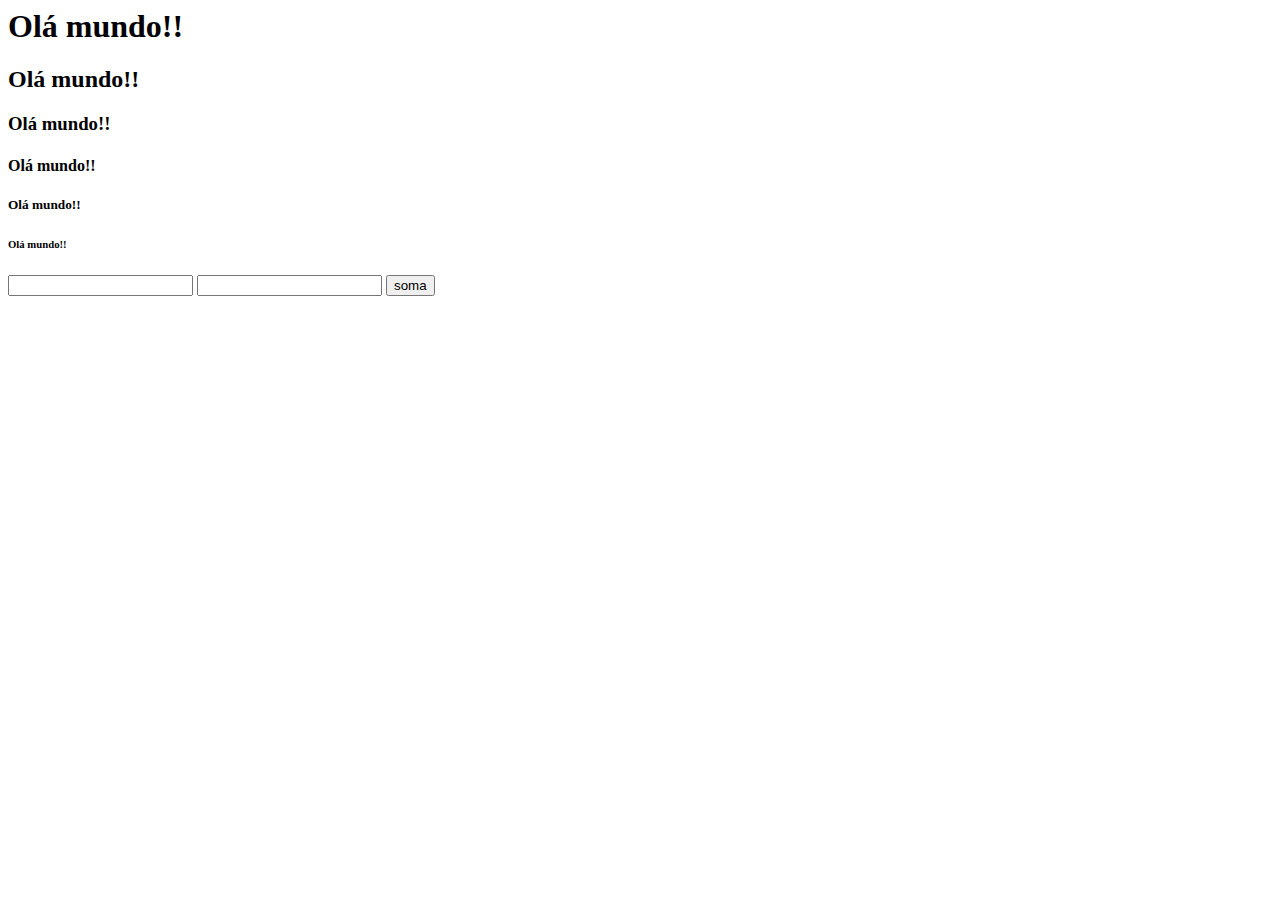
<file: aula01/html/index.html>
<html>
   <head>
<meta charset="utf-8">
   </head>
   <body>
<h1>Olá mundo!!</h1>
<h2>Olá mundo!!</h2>
<h3>Olá mundo!!</h3>
<h4>Olá mundo!!</h4>
<h5>Olá mundo!!</h5>
<h6>Olá mundo!!</h6>

<input type="number">
<input type="number">
<button>soma</button>
   </body> 
</html>
</file>
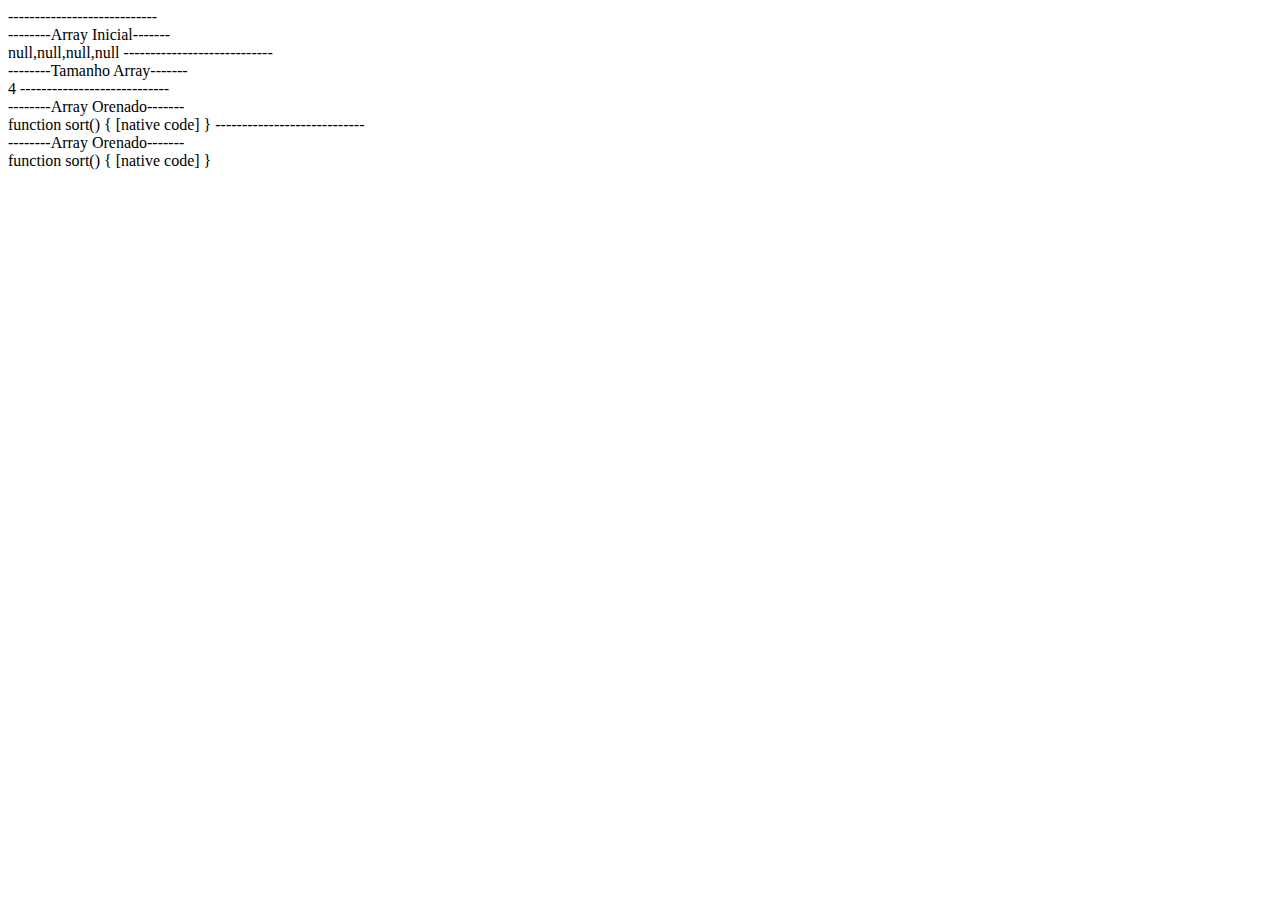
<file: aula04/html/index.html>
<!DOCTYPE html>
<html lang="en">
<head>
    <meta charset="UTF-8">
    <meta http-equiv="X-UA-Compatible" content="IE=edge">
    <meta name="viewport" content="width=device-width, initial-scale=1.0">
    <title>Document</title>
</head>
<body>
    <script>
        var listaNomes = []

        var nome1 = String(prompt('Digite o primeiro nome'))
        var nome2 = String(prompt('Digite o segundo nome'))
        var nome3 = String(prompt('Digite o terceiro nome'))
        var nome4 = String(prompt('Digite o quarto nome'))
         
        listaNomes.push(nome1,nome2, nome3,nome4)

        document.writeln('----------------------------<br>')
        document.writeln('--------Array Inicial-------<br>')
        document.writeln(listaNomes)

        // listaNomes.splice() pesquisar
        
        //Mostra tamanho do array

        document.writeln('----------------------------<br>')
        document.writeln('--------Tamanho Array-------<br>')
        document.writeln(listaNomes.length)
        
        // Mostar array ordenado

        document.writeln('----------------------------<br>')
        document.writeln('--------Array Orenado-------<br>')
        document.writeln(listaNomes.sort)
             
        //mostrar array como novos elementos

        document.writeln('----------------------------<br>')
        document.writeln('--------Array Orenado-------<br>')
        document.writeln(listaNomes.sort)

        listaNomes.push('Jorge','Maicon')

        //mostrar array sem elemento nenhum
        listaNomes.pop(listaNomes)





    </script>
</body>
</html>
</file>
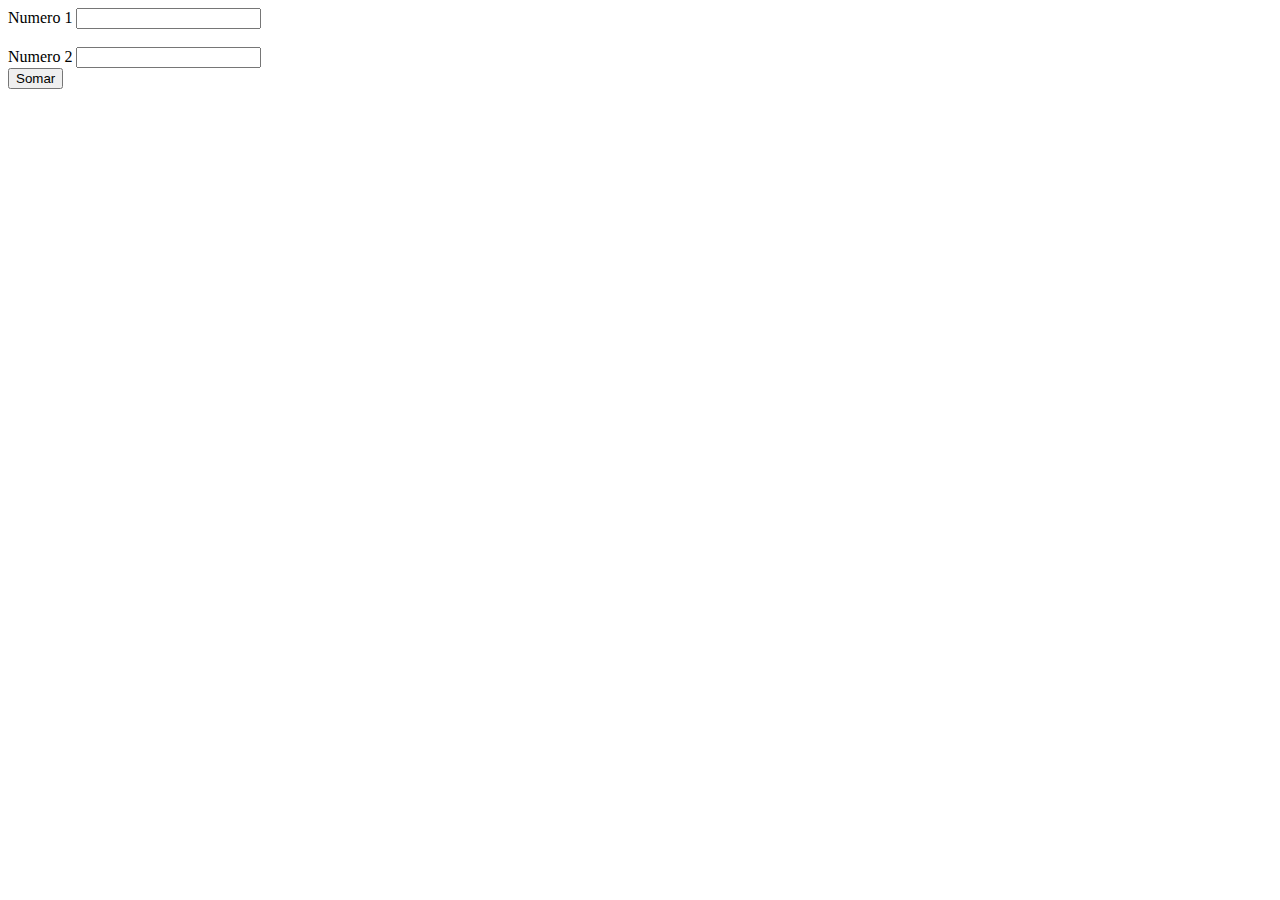
<file: aula02/html/page/page_soma.html>
<!DOCTYPE html>
<html lang="en">
<head>
    <meta charset="UTF-8">
    <meta http-equiv="X-UA-Compatible" content="IE=edge">
    <meta name="viewport" content="width=device-width, initial-scale=1.0">
    <title>Document</title>
</head>
<body>
<label>Numero 1</label>
<input type="number">
<br>
<br>
<label>Numero 2</label>
<input type="number">

<br>
    
<button>Somar</button>

<br>
</body>
</html>
</file>
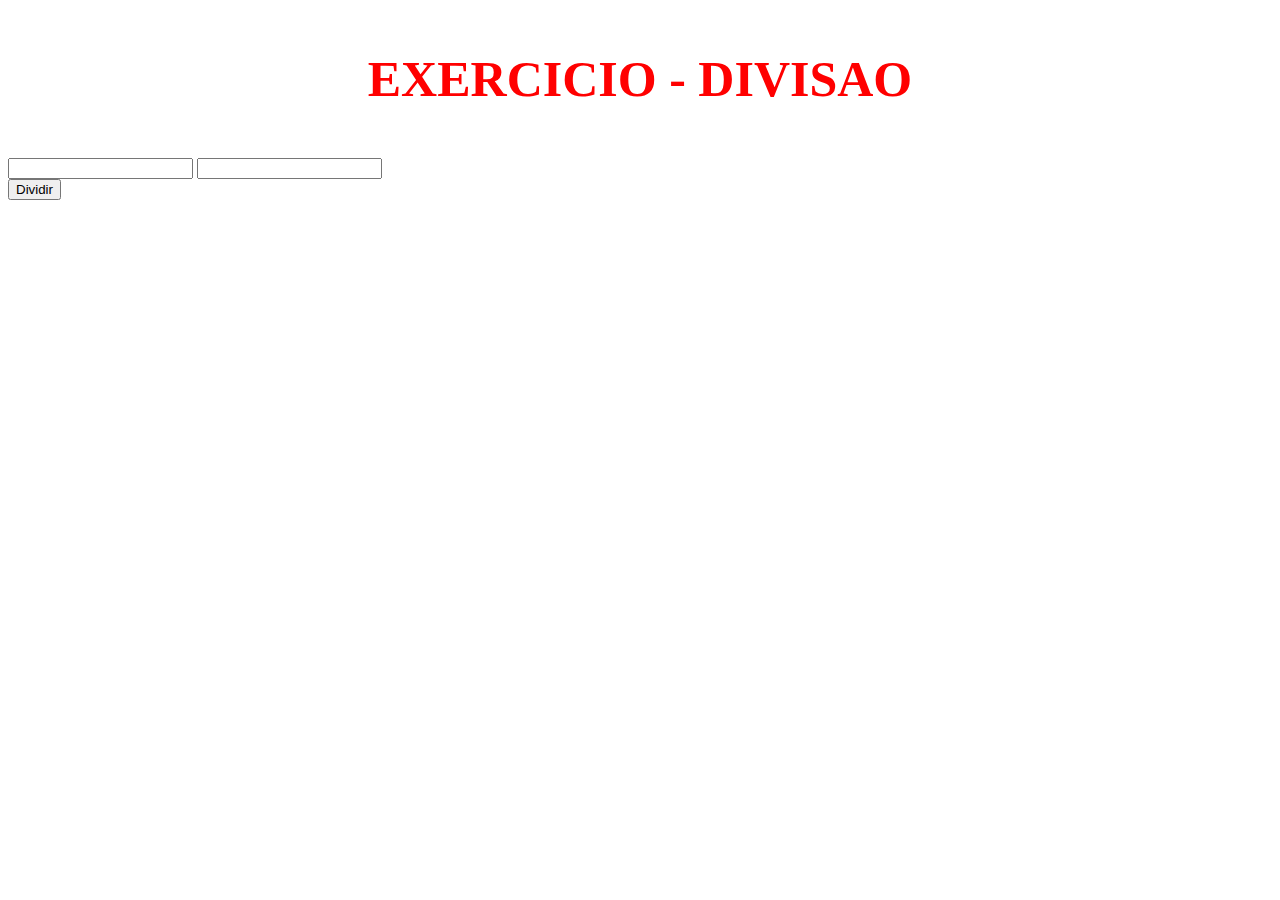
<file: aula03/html/page/page_divisao.html>
<!DOCTYPE html>
<html lang="en">
<head>
    <meta charset="UTF-8">
    <meta http-equiv="X-UA-Compatible" content="IE=edge">
    <meta name="viewport" content="width=device-width, initial-scale=1.0">
    <link rel="stylesheet" href="../../CSS/page_soma.css">
    <title>Document</title>
</head>
<body>
    <h3>EXERCICIO - DIVISAO</h3>

<input id = "input1" type="number">
<input id = "input2" type="number">

<br>
    
<button onclick="divisao()">Dividir</button>
<div id="resultado"></div>

<br>
</body>
<script>
    function divisao(){
        var inputN1 = document.getElementById('input1')
        var inputN2 = document.getElementById('input2')
        var resultado = document.getElementById('resultado')

        var n1 = Number(inputN1.value)
        var n2 = Number(inputN2.value)

        var resultadoSoma = n1/n2
        resultado.innerHTML = resultadoDivisao

        
    }

    
var resultado = document.getElementById('resultado')

</script>
</html>
</file>
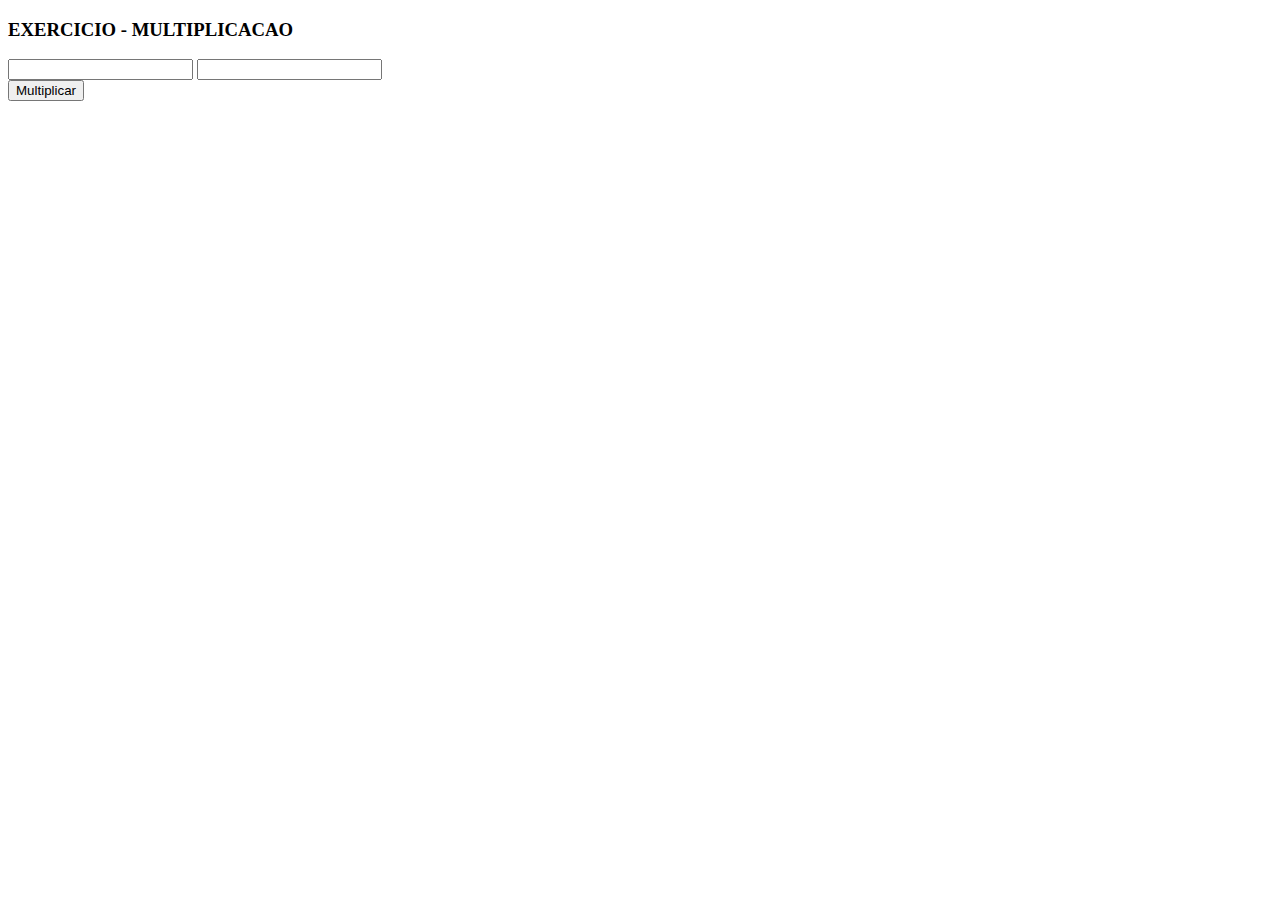
<file: aula03/html/page/page_multiplicacao.html>
<!DOCTYPE html>
<html lang="en">
<head>
    <meta charset="UTF-8">
    <meta http-equiv="X-UA-Compatible" content="IE=edge">
    <meta name="viewport" content="width=device-width, initial-scale=1.0">
    <title>Document</title>
</head>
<body>
    <h3>EXERCICIO - MULTIPLICACAO</h3>

<input id = "input1" type="number">
<input id = "input2" type="number">

<br>
    
<button onclick="multiplicacao()">Multiplicar</button>
<div id="resultado"></div>

<br>
</body>
<script>
    function multiplicacao(){
        var inputN1 = document.getElementById('input1')
        var inputN2 = document.getElementById('input2')
        var resultado = document.getElementById('resultado')

        var n1 = Number(inputN1.value)
        var n2 = Number(inputN2.value)

        var resultadoSoma = n1*n2
        resultado.innerHTML = resultadoMultiplicacao

        
    }

    


</script>
</html>
</file>
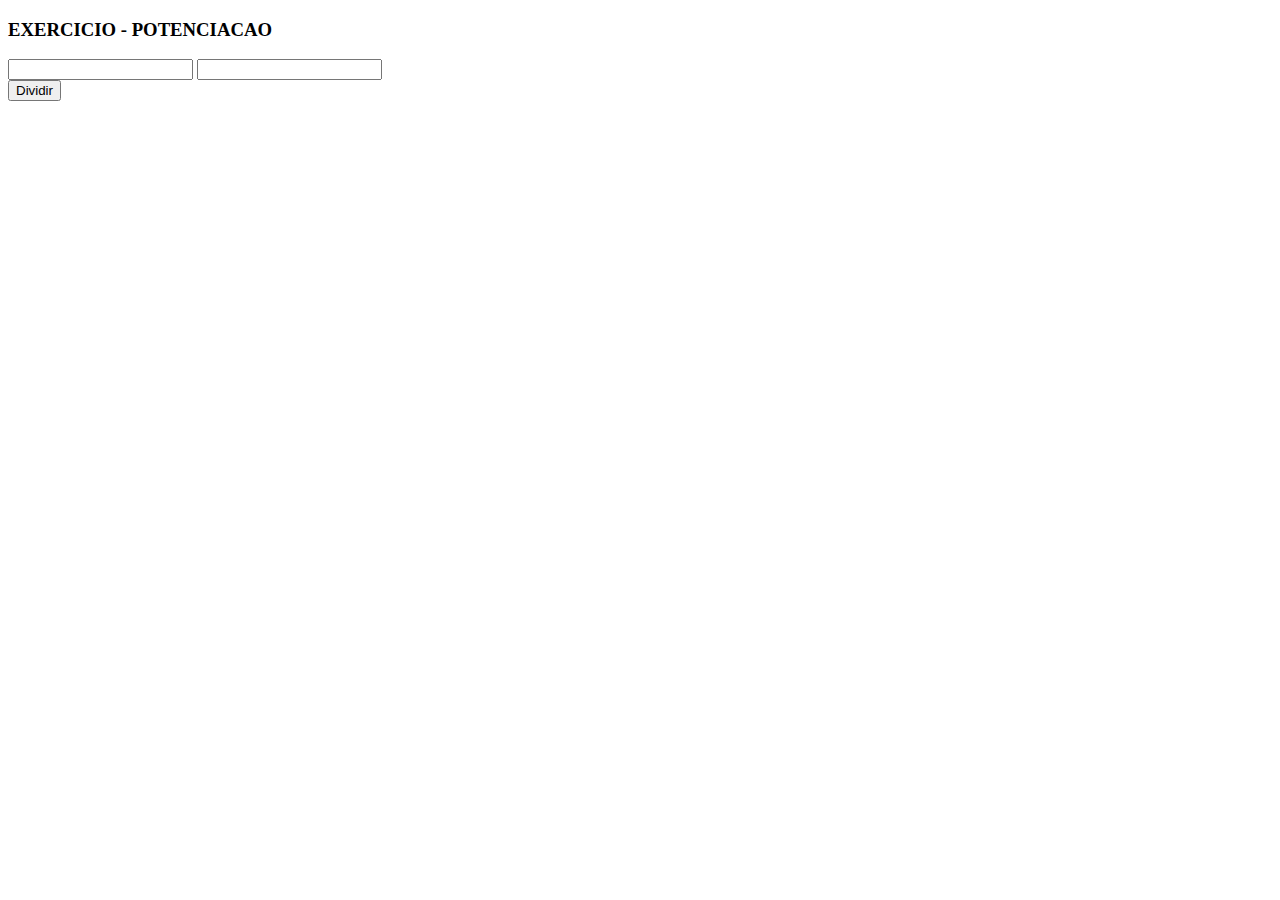
<file: aula03/html/page/page_potenciacao.html>
<!DOCTYPE html>
<html lang="en">
<head>
    <meta charset="UTF-8">
    <meta http-equiv="X-UA-Compatible" content="IE=edge">
    <meta name="viewport" content="width=device-width, initial-scale=1.0">
    <title>Document</title>
</head>
<body>
    <h3>EXERCICIO - POTENCIACAO</h3>

<input id = "input1" type="number">
<input id = "input2" type="number">

<br>
    
<button onclick="potenciacao()">Dividir</button>
<div id="resultado"></div>

<br>
</body>
<script>
    function potenciacao(){
        var inputN1 = document.getElementById('input1')
        var inputN2 = document.getElementById('input2')
        var resultado = document.getElementById('resultado')

        var n1 = Number(inputN1.value)
        var n2 = Number(inputN2.value)

        var resultadoSoma = n1**n2
        resultado.innerHTML = resultadoDivisao

        
    }



</script>
</html>
</file>
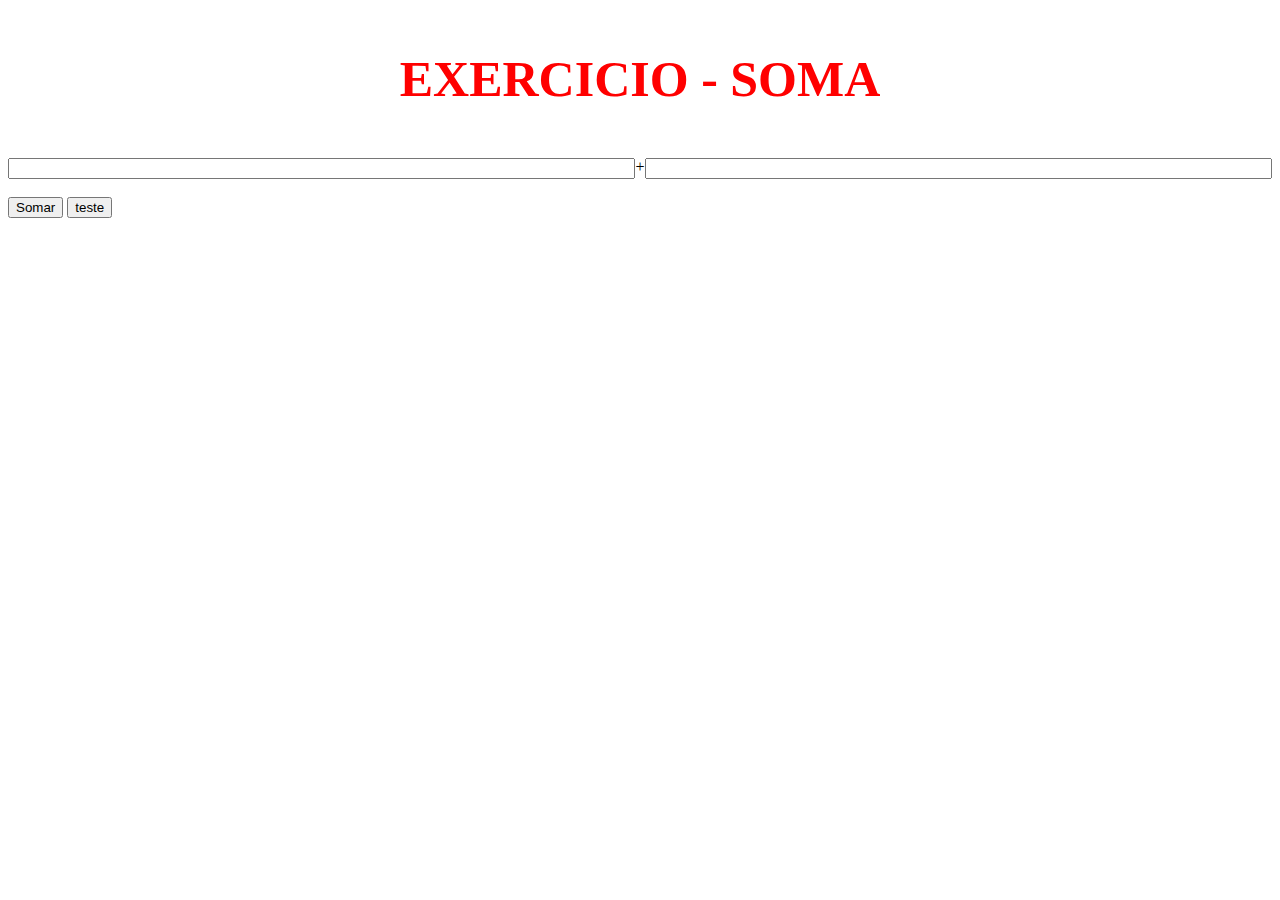
<file: aula03/html/page/page_soma.html>
<!DOCTYPE html>
<html lang="en">
<head>
    <meta charset="UTF-8">
    <meta http-equiv="X-UA-Compatible" content="IE=edge">
    <meta name="viewport" content="width=device-width, initial-scale=1.0">
    <link rel="stylesheet" href="../../CSS/page_soma.css">
    <title>Document</title>
</head>



<body>
    <h3>EXERCICIO - SOMA</h3>

    <div id="area">
    
        <input id = "input1" type="number">+
        <input id = "input2" type="number">

    </div>


<br>
    
<button onclick="soma()">Somar</button>
<button>teste</button>
<div id="resultado"></div>

<br>
</body>
<script src="../../js/page_soma.js"></script>
</html>
</file>
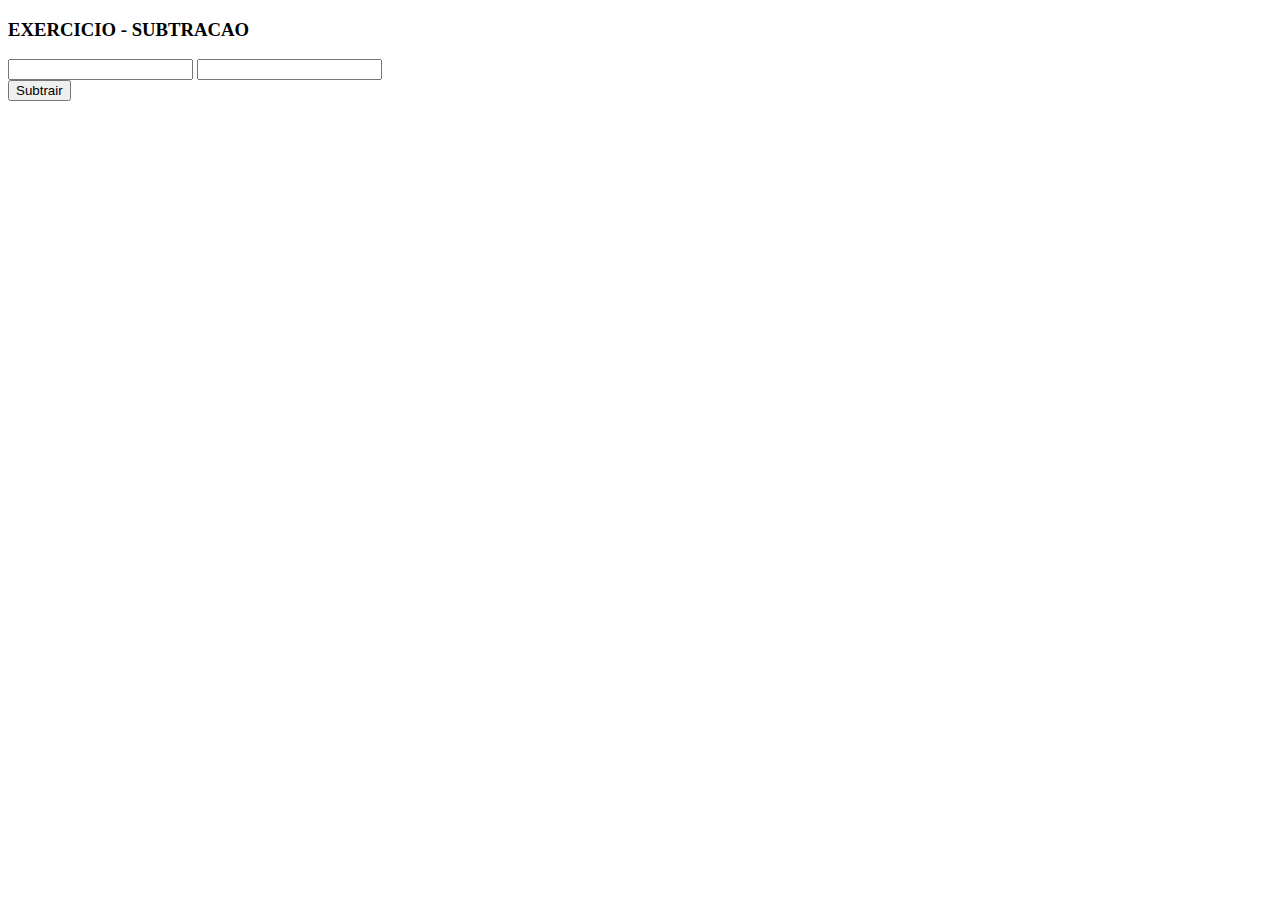
<file: aula03/html/page/page_subtracao.html>
<!DOCTYPE html>
<html lang="en">
<head>
    <meta charset="UTF-8">
    <meta http-equiv="X-UA-Compatible" content="IE=edge">
    <meta name="viewport" content="width=device-width, initial-scale=1.0">
    <title>Document</title>
</head>
<body>
    <h3>EXERCICIO - SUBTRACAO</h3>

<input id = "input1" type="number">
<input id = "input2" type="number">

<br>
    
<button onclick="subtrair()">Subtrair</button>
<div id="resultado"></div>

<br>
</body>
<script>
    function subtrair(){
        var inputN1 = document.getElementById('input1')
        var inputN2 = document.getElementById('input2')
        var resultado = document.getElementById('resultado')

        var n1 = Number(inputN1.value)
        var n2 = Number(inputN2.value)

        var resultadoSubtracao = n1-n2
        resultado.innerHTML = resultadoSubtracao

        
    }

    
var resultado = document.getElementById('resultado')

</script>
</html>
</file>
<file: aula03/CSS/page_soma.css>
h3 {
    color: red;
    text-align: center;
    font-size:  50px;
}

button {

    /* background: linear-gradient(red, #1a2a6c); */
    /* color: white; */
    /* border-radius: 5px; */
    /* width: 100%; */
    
}

#area {

width: 100%;
display: flex;

}

#area #input1 {

width: 50%;

}

#area #input2 {
    width: 50%;

}
</file>
